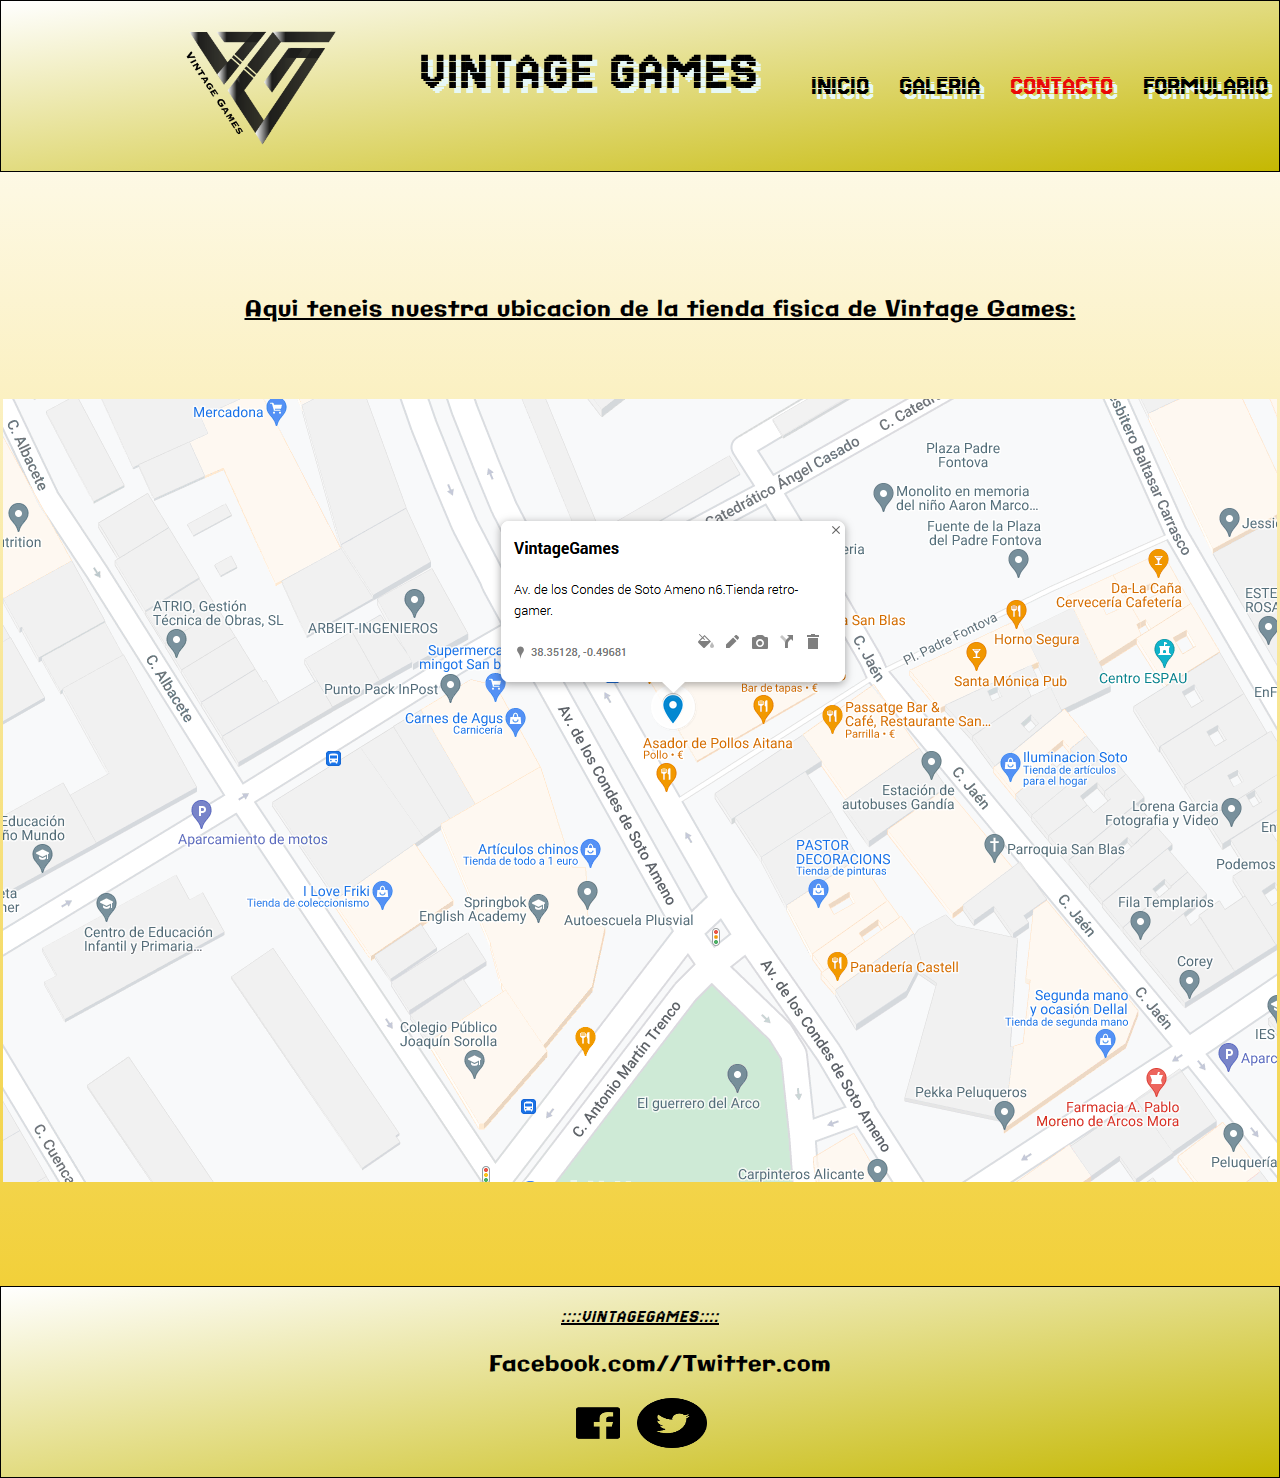
<file: views/contacto.html>
<!DOCTYPE html>
<html lang="es">
<head>
    <!-- Metas y titulo -->
    <meta charset="UTF-8">
    <meta name="viewport" content="width=device-width, initial-scale=1.0">
    <title>VintageGames</title>
    <meta name="robots" content="index,nofollow">
    <meta name="Author" content="Aaron Chaves Alfonso">
    <meta name="description" content="Pagina web sobre videojuegos antiguos, historia del videojuego">
    <meta name="keywords" content="vintage, videojuegos, juegos antiguos">
    <meta name="revisit-after" content="3 days">
    <meta name="category" content="Juegos Vintage, juegos antiguos">
    <!-- Enlace al archivo CSS -->
    <link rel="stylesheet" href="../css/estilos.css">
    <!-- Icono de la pagina (favicon)-->
    <link rel="icon" type="image/png" href="../favicon.ico">

</head>
<body>
    <!-- Barra de Navegacion --> 
        <nav class="navigationBar">
            <!-- Logo de la pagina -->
            <img src="../assets/images/logo_final2.png" class="logo" width="300" height="150" alt="logo de la pagina">
            <h1>Vintage Games</h1>
            <ul class="navigationBarList">
                <li>
                    <a href="../index.html" class="enlace">Inicio</a>
                </li>
                <li>
                    <a href="productos.html" class="enlace">Galeria</a>
                </li>
                <li>
                    <a href="#" class="enlace active">Contacto</a>
                </li>
                <li>
                    <a href="presupuesto.html" class="enlace">Formulario</a>
                </li>
            </ul>
        </nav>
    <!-- Div que contiene la Pagina completa -->

    <div id="contenedor_ubicacion">

    
        <div class="ubi_contacto">
            <p class="p_ubi">Aqui teneis nuestra ubicacion de la tienda fisica de Vintage Games:</p>
            <img src="../assets/images/ubicacion_empresa.png" alt="ubicacion tienda fisica VintageGames">
        </div>

    </div>  
      
    <!-- Pie de Pagina -->

    <div class="footer">
        <footer>
            <p class="foot"><span class="italic">::::VintageGames::::</span><p>Facebook.com//Twitter.com</p>
            <a href="https://Facebook.com/VintageGames"><img src="../assets/images/logo_face.png"
            height="2048" width="2048" alt="logo de facebook"></a>
            <a href="https://twitter.com/VintageGames"><img src="../assets/images/logo_twitter.png"
            height="980" width="980" alt="logo de twitter"></a>
        </footer>
    </div>
</body>
</html>
</file>
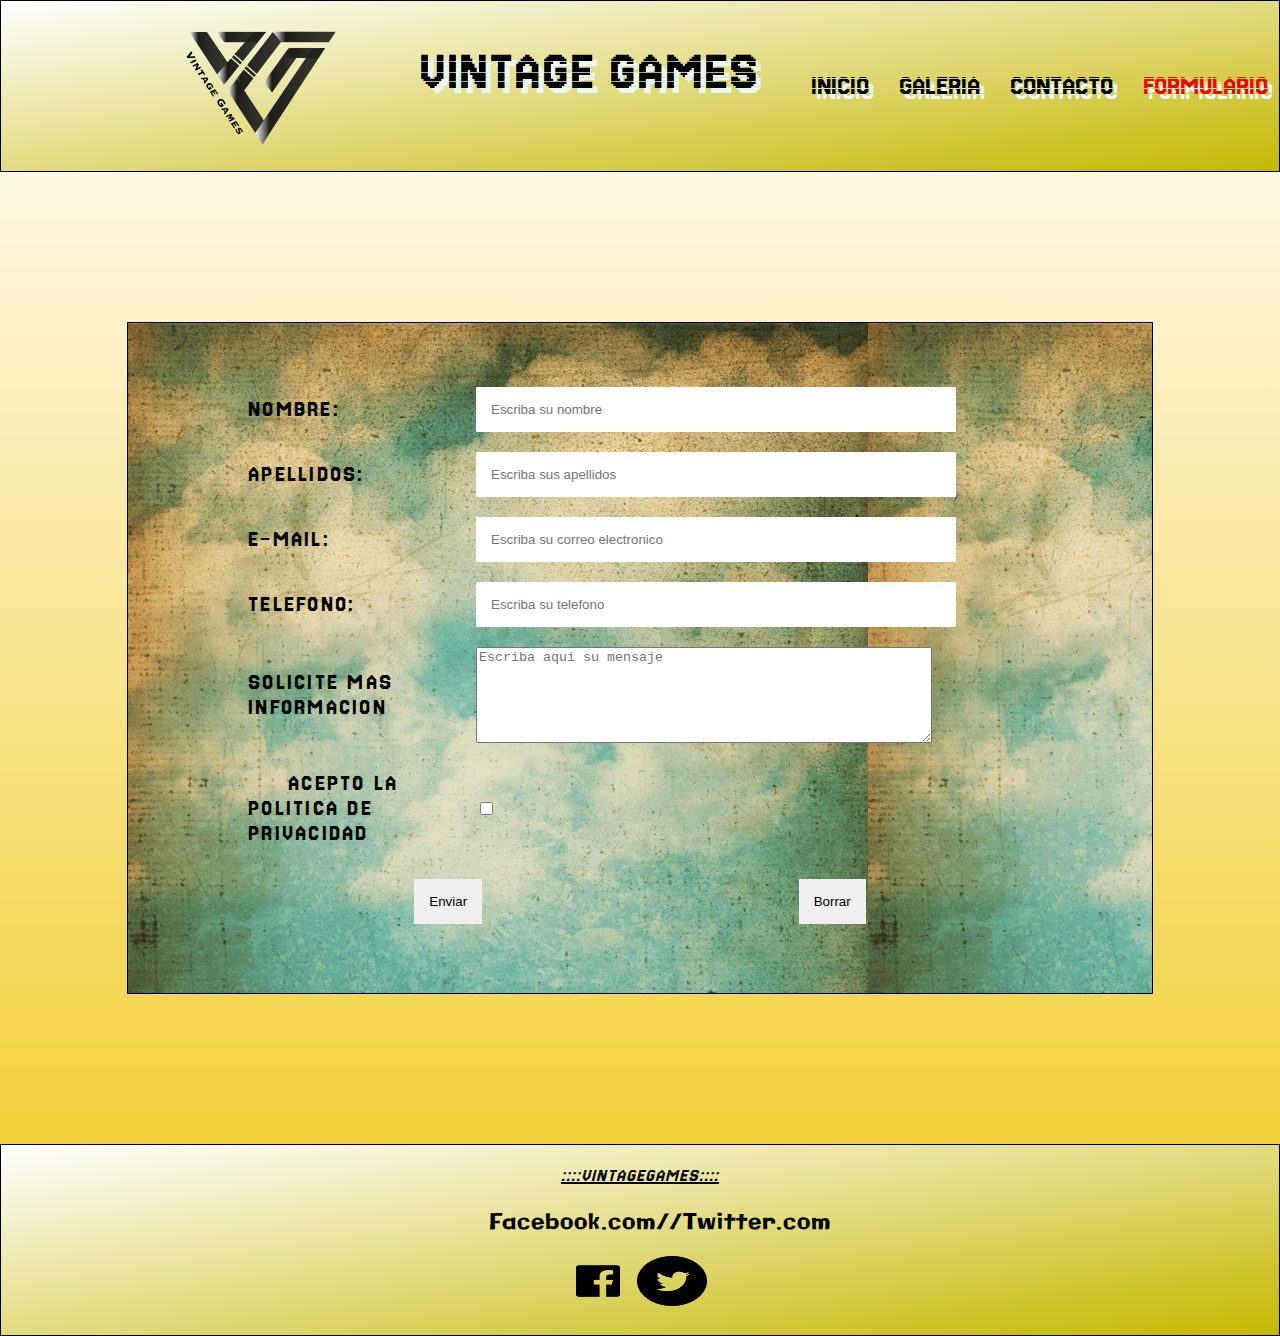
<file: views/presupuesto.html>
<!DOCTYPE html>
<html lang="es">
<head>
    <!-- Metas y titulo -->
    <meta charset="UTF-8">
    <meta name="viewport" content="width=device-width, initial-scale=1.0">
    <title>VintageGames</title>
    <meta name="robots" content="index,nofollow">
    <meta name="Author" content="Aaron Chaves Alfonso">
    <meta name="description" content="Pagina web sobre videojuegos antiguos, historia del videojuego">
    <meta name="keywords" content="vintage, videojuegos, juegos antiguos">
    <meta name="revisit-after" content="3 days">
    <meta name="category" content="Juegos Vintage, juegos antiguos">
    <!-- Enlace al archivo CSS -->
    <link rel="stylesheet" href="../css/estilos.css">
    <!-- Icono de la pagina (favicon)-->
    <link rel="icon" type="image/png" href="../favicon.ico?v=1">

</head>
<body>
    <!-- Barra de Navegacion --> 
        <nav class="navigationBar">
            <!-- Logo de la pagina -->
            <img src="../assets/images/logo_final2.png" class="logo" width="300" height="150" alt="logo de la pagina">
            <h1>Vintage Games</h1>
            <ul class="navigationBarList">
                <li>
                    <a href="../index.html" class="enlace">Inicio</a>
                </li>
                <li>
                    <a href="productos.html" class="enlace">Galeria</a>
                </li>
                <li>
                    <a href="contacto.html" class="enlace">Contacto</a>
                </li>
                <li>
                    <a href="#" class="enlace active">Formulario</a>
                </li>
            </ul>
        </nav>
    <!-- DIV CONTENEDOR y (FORMULARIO)-->
    <div id="contenedor_formulario">
        
        <div class="contenedor_form">
            <form id="myForm" name="myForm" action="#" method="post" target="_self">
                <ul class="lista_externa">
                    <li>
                        <label for="first-name">Nombre:</label>
                        <input type="text" id="first-name" name="first-name" placeholder="Escriba su nombre"
                        pattern="[A-Z a-z]{3,15}" title="Escriba solo letras entre 3 y 15 caracteres"
                        required>
                    </li>
                    <li>
                        <label for="surname">Apellidos:</label>
                        <input type="text" id="surname" name="surname" placeholder="Escriba sus apellidos"
                        pattern="[A-Z a-z]{4,40}" title="Escriba solo letras entre 4 y 40 caracteres"
                        required>
                    </li>
                    <li>
                        <label for="email">E-mail:</label>
                        <input type="email" id="email" name="email" placeholder="Escriba su correo electronico"
                        pattern="[a-zA-Z0-9_-.]+@[a-z0-9._-]+\.[a-z]{2,4}" title="Escriba su correo electronico"
                        required>
                    </li>
                    <li>
                        <label for="telephone">Telefono:</label>
                        <input type="tel" id="telephone" name="telephone" placeholder="Escriba su telefono"
                        pattern="[0-9{9}]" title="Escriba los 9 numeros de su telefono movil"
                        required>
                    </li>
                    <li>
                        <label for="informacion">Solicite mas informacion</label>
                        <textarea rows="6" id="informacion" placeholder="Escriba aqui su mensaje"
                        required></textarea>
                    </li>
                    
                    <li>
                        <p class="p_privacidad">Acepto la politica de privacidad</p>
                        <input type="checkbox" required>
                    </li>
                    <li class="buttons">
                        <input type="submit" value="Enviar">
                        <input type="reset" value="Borrar">
                    </li>
                </ul>
            </form>
        </div>
    </div>
      
    <!-- Pie de Pagina -->

    <div class="footer">
        <footer>
            <p class="foot"><span class="italic">::::VintageGames::::</span><p>Facebook.com//Twitter.com</p>
            <a href="https://Facebook.com/VintageGames"><img src="../assets/images/logo_face.png"
            height="2048" width="2048" alt="logo de facebook"></a>
            <a href="https://twitter.com/VintageGames"><img src="../assets/images/logo_twitter.png"
            height="980" width="980" alt="logo de twitter"></a>
        </footer>
    </div>
</body>
</html>
</file>
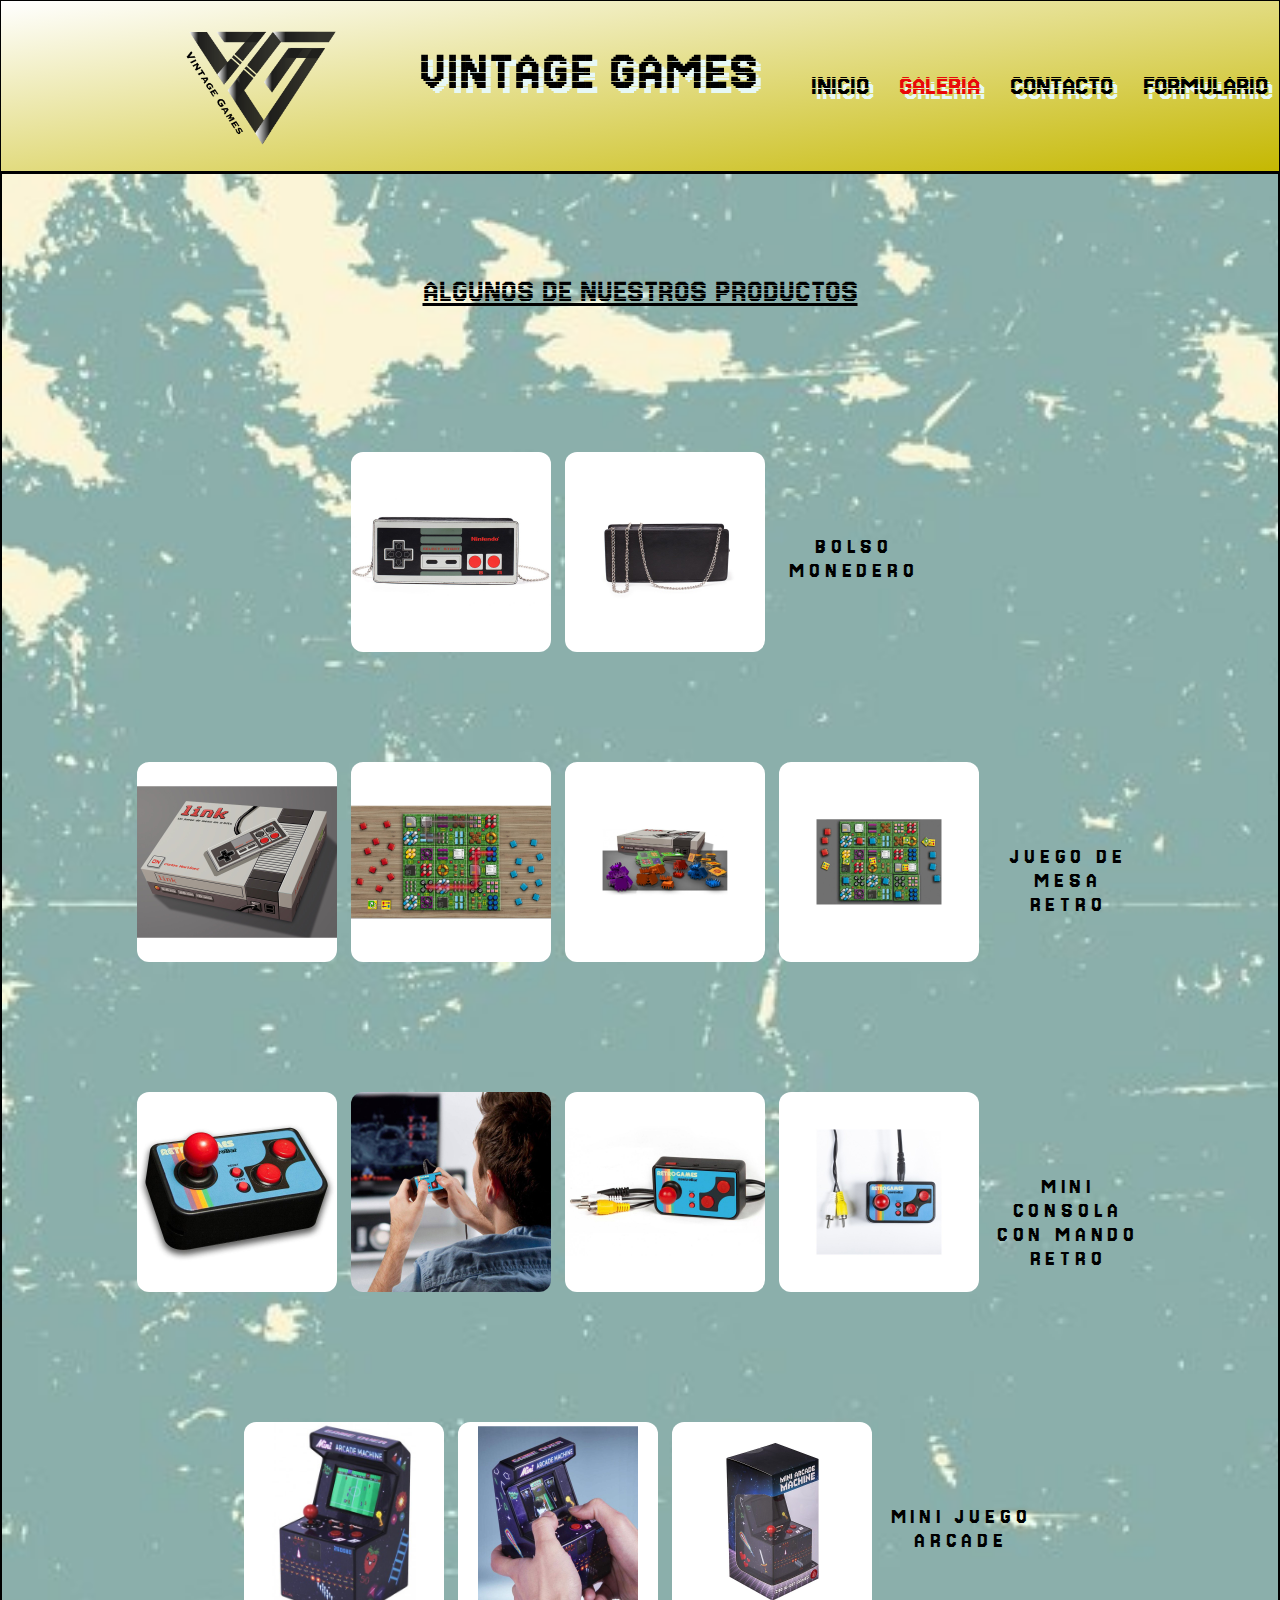
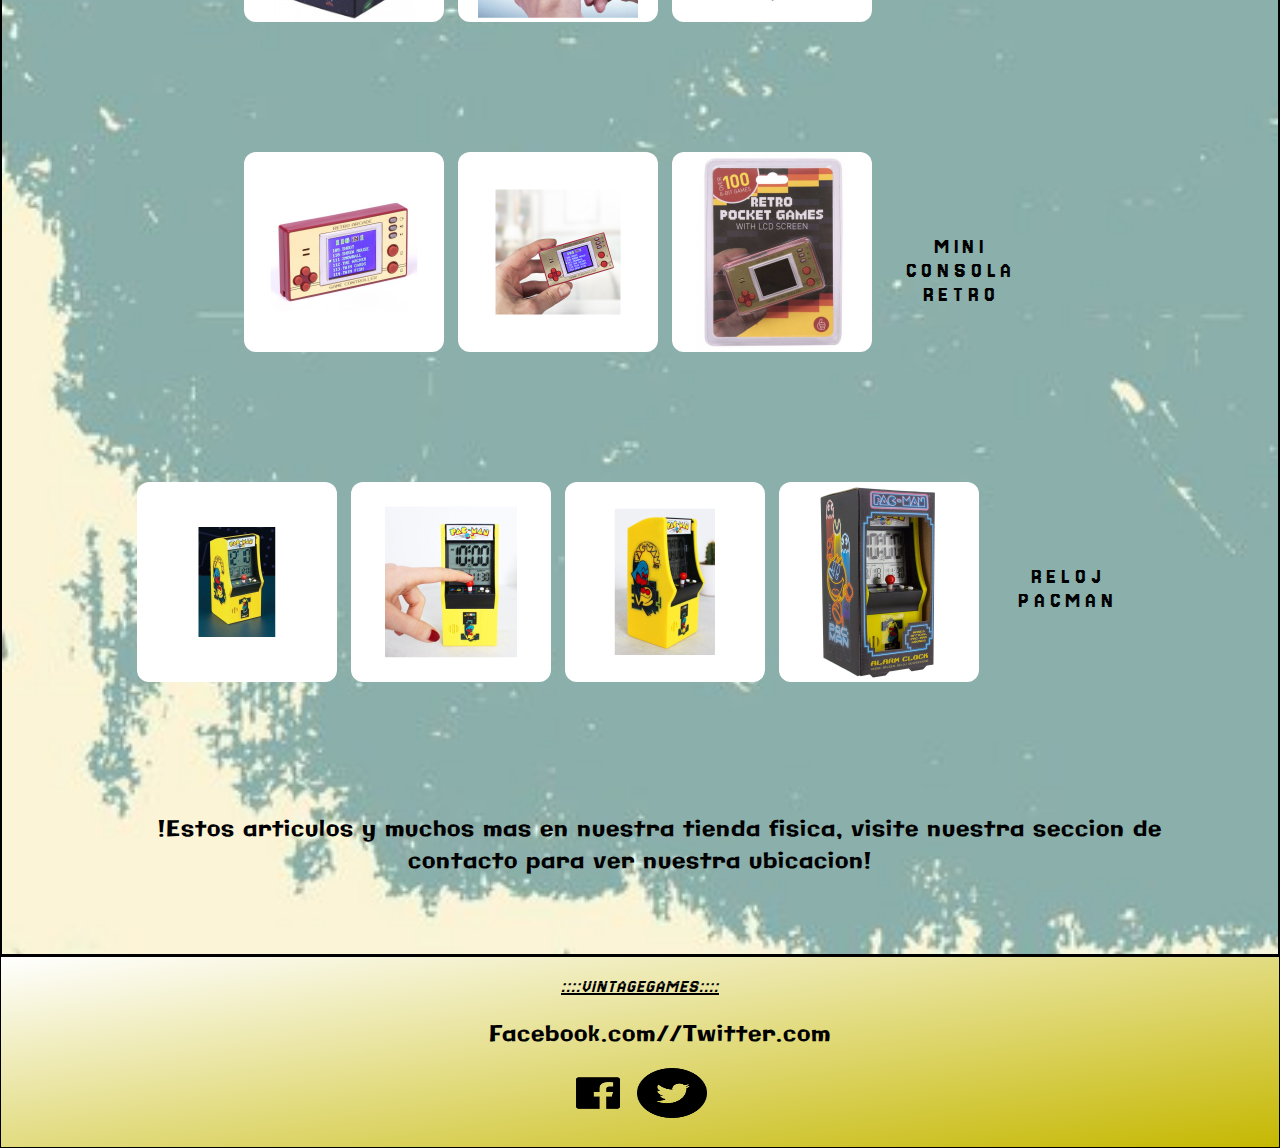
<file: views/productos.html>
<!DOCTYPE html>
<html lang="es">
<head>
    <!-- Metas y titulo -->
    <meta charset="UTF-8">
    <meta name="viewport" content="width=device-width, initial-scale=1.0">
    <title>VintageGames</title>
    <meta name="robots" content="index,nofollow">
    <meta name="Author" content="Aaron Chaves Alfonso">
    <meta name="description" content="Pagina web sobre videojuegos antiguos, historia del videojuego">
    <meta name="keywords" content="vintage, videojuegos, juegos antiguos">
    <meta name="revisit-after" content="3 days">
    <meta name="category" content="Juegos Vintage, juegos antiguos">
    <!-- Enlace al archivo CSS -->
    <link rel="stylesheet" href="../css/estilos.css">
    <!-- Icono de la pagina (favicon)-->
    <link rel="icon" type="image/png" href="../favicon.ico">

</head>
<body>
    <!-- Enlace de salto a inicio -->
    <span id="inicio"></span>
    <!-- Barra de Navegacion --> 
        <nav class="navigationBar">
            <!-- Logo de la pagina -->
            <img src="../assets/images/logo_final2.png" class="logo" width="300" height="150" alt="logo de la pagina">
            <h1>Vintage Games</h1>
            <ul class="navigationBarList">
                <li>
                    <a href="../index.html" class="enlace">Inicio</a>
                </li>
                <li>
                    <a href="#" class="enlace active">Galeria</a>
                </li>
                <li>
                    <a href="contacto.html" class="enlace">Contacto</a>
                </li>
                <li>
                    <a href="presupuesto.html" class="enlace">Formulario</a>
                </li>
            </ul>
        </nav>
        <!-- Contenedor Galeria de Imagenes -->
        <div id="contenedor_galeria">

            <div class="galeria_title">ALGUNOS DE NUESTROS PRODUCTOS</div><br>

            <div id="producto1"> 

                <div>                          
                    <img src="../assets/productos/producto1/bolso_monedero.jpg" alt="bolso monedero retro" width="200" height="200">
                </div>
                <div>                          
                    <img src="../assets/productos/producto1/bolso_monedero2.jpg" alt="bolso monedero retro" width="200" height="200">
                </div>
                <h4>Bolso Monedero</h4>                    
            </div>
             
            <div id="producto2">
                <div>                          
                    <img src="../assets/productos/producto2/juego_de_mesa.jpg" alt="juego mesa retro" width="200" height="200">
                </div>
                <div>                          
                    <img src="../assets/productos/producto2/juego_de_mesa2.jpg" alt="juego mesa retro" width="200" height="200">
                </div>
                <div>                          
                    <img src="../assets/productos/producto2/juego_de_mesa3.jpg" alt="juego mesa retro" width="200" height="200">
                </div>
                <div>                          
                    <img src="../assets/productos/producto2/juego_de_mesa4.jpg" alt="juego mesa retro" width="200" height="200">
                </div>
                <h4>Juego de mesa retro</h4>
            </div>

            <div id="producto3">
                <div>                          
                    <img src="../assets/productos/producto3/mando_juegos_retro.jpg" alt="mando juegos retro" width="200" height="200">
                </div>
                <div>                          
                    <img src="../assets/productos/producto3/mando_juegos_retro2.jpg" alt="mini arcade retro" width="200" height="200">
                </div>
                <div>                          
                    <img src="../assets/productos/producto3/mando_juegos_retro3.jpg" alt="mini arcade retro" width="200" height="200">
                </div>
                <div>                          
                    <img src="../assets/productos/producto3/mando_juegos_retro4.jpg" alt="mini arcade retro" width="200" height="200">
                </div>
                <h4>Mini consola con mando retro</h4>
            </div>
            <div id="producto4">    
                <div>                          
                    <img src="../assets/productos/producto4/mini_arcade.jpg" alt="mini arcade retro" width="200" height="200">
                </div>

                <div>                          
                    <img src="../assets/productos/producto4/mini_arcade2.jpg" alt="mini consola retro" width="200" height="200">
                </div>
                <div>                          
                    <img src="../assets/productos/producto4/mini_arcade3.jpg" alt="mini consola retro" width="200" height="200">
                </div>
                <h4>Mini juego Arcade</h4>
            </div>
            <div id="producto5">   
                <div>                          
                    <img src="../assets/productos/producto5/mini_consola.jpg" alt="reloj pacman retro" width="200" height="200">
                </div>
                <div>                          
                    <img src="../assets/productos/producto5/mini_consola2.jpg" alt="reloj pacman retro" width="200" height="200">
                </div>
                <div>                          
                    <img src="../assets/productos/producto5/mini_consola3.jpg" alt="reloj pacman retro" width="200" height="200">
                </div>
                <h4>Mini consola retro</h4>
            </div>
            <div id="producto6">
                <div>                          
                    <img src="../assets/productos/producto6/reloj_pacman.jpg" alt="juego mesa retro" width="200" height="200">
                </div>
                <div>                          
                    <img src="../assets/productos/producto6/reloj_pacman2.jpg" alt="juego mesa retro" width="200" height="200">
                </div>
                <div>                          
                    <img src="../assets/productos/producto6/reloj_pacman3.jpg" alt="juego mesa retro" width="200" height="200">
                </div>
                <div>                          
                    <img src="../assets/productos/producto6/reloj_pacman4.jpg" alt="juego mesa retro" width="200" height="200">
                </div>
                <h4>Reloj Pacman</h4>
                
            </div>
            
            <p class="fin_gale">!Estos articulos y muchos mas en nuestra tienda fisica, visite nuestra seccion de contacto para ver nuestra ubicacion!
            <span><a class="subir2" href="#inicio">Subir</a></span></p>
            
            
        </div>         
    <!-- Pie de Pagina -->

    <div class="footer">
        <footer>
            <p class="foot"><span class="italic">::::VintageGames::::</span><p>Facebook.com//Twitter.com</p>
            <a href="https://Facebook.com/VintageGames"><img src="../assets/images/logo_face.png"
            height="2048" width="2048" alt="logo de facebook"></a>
            <a href="https://twitter.com/VintageGames"><img src="../assets/images/logo_twitter.png"
            height="980" width="980" alt="logo de twitter"></a>
        </footer>
    </div>
</body>
</html>
</file>
<file: css/estilos.css>
/********************************* CUERPO Y HTML ***************************************************/ 

html, body{
    margin: 0 auto;
    background: linear-gradient(to bottom, white, rgb(240, 201, 28));  
}

/*********************************FUENTES*************************************************************/

@font-face{
    font-family: "Galindo";
    src: url("../fonts/Galindo-Regular.ttf");
}

@font-face{
    font-family: "Danfo Regular";
    src: url("../fonts/Danfo-Regular.ttf");
}

@font-face{
    font-family: "jersey";
    src: url("../fonts/Jersey15-Regular.ttf");
}

/********************************* BARRA DE NAVEGACION **********************************************/

.navigationBar{
    border: 1px solid black;
    height: 100%;
    display: flex;
    flex-direction: row;
    justify-content: space-around;
    background: linear-gradient(to bottom right, white, rgb(197, 184, 2));
    text-shadow: 5px 5px rgb(231, 248, 246);
    font-family: "jersey";
}

.navigationBarList{
    list-style-type: none;
    display: flex;
    flex-direction: row;
    align-items: center;
    gap: 30px;
    font-size: 30px;
    margin-right: 5px;
    text-transform: uppercase;
}

.navigationBar img{
    display: flex;
    flex-direction: row;
    margin-bottom: 10px;
    
}

.enlace{
    text-decoration: none;
    color: black;
}

.active{
    color: rgb(233, 9, 9);
}

.enlace:hover{
    color: rgb(5, 9, 250);
}


/******************************* Enlaces-internos *************************************************/
/******************************* H1 , PARRAFOS y LOGO  ********************************************/

.logo{
    margin-top: 10px;
    margin-left: 100px;
}

h1{
    font-size: 60px;
    font-family: "jersey";
    text-transform: uppercase;
    font-weight: 100;
    letter-spacing: 1px;
    margin-right: 0px;
}

h2{
    font-size: 30px;
    font-family: "jersey";
    text-align: center;
    text-decoration: underline;
    font-style: italic;
    text-transform: uppercase;
}

h3{
    font-size: 30px;
    font-family: "jersey";
    text-align: center;
    word-spacing: 100px;
    text-decoration: underline;
    text-transform: uppercase;
}


h4{
    text-align: center;
    font-family: "jersey";
    font-size: 1.5rem;
    font-weight: 170;
    text-transform: uppercase;
    letter-spacing: 0.3rem;
    padding-top: 50px;
}

p{
    font-size: 1.4rem;
    letter-spacing: 1px;
    font-family: "Galindo";
    padding: 20px;
    padding-left: 90px;
    padding-right: 90px;
    text-indent: 40px;
}

.p_ubi{
    text-decoration: underline;
    font-size: 1.4rem;
    font-family: "Galindo";
    padding-top: 100px;
    padding-bottom: 50px;
    text-indent: 40px;
}


.fin_pagina{
    text-align: center;
    font-size: 20px;
}

.italic{
    text-transform: uppercase;
    font-family: "jersey";
    font-style: italic;
    text-decoration: underline;
    font-size: larger;
    font-size: 20px;
    margin-top: 10px;
}

.foot_link{
    display: inline;
    text-decoration: underline;
}

.subir{
    margin-left: 0px;
    font-size: 25px;
    letter-spacing: 0.1rem;
    font-family: "jersey";
    text-shadow: 1px 1px black;
}

/****************************** CONTAINER PRINCIPAL INDEX ***********************************************/

#contenedor_principal{
    background-color: aliceblue;
    background-image: url("../assets/images/fondo_contenedor2.jpg");
    border: 2px solid black;
    background-size: cover;
    width: 80%;
    height: 100%;
    display: flex;
    flex-direction: column;
    justify-content: center;
    margin: auto;
}


/************************ IMAGENES INDEX ********************************************************/


#imagen_container{
    text-align: center;
    background: no-repeat;
    padding: 10px;
    border: 1px dotted black;
}


#imagen_space_invaders{
    text-align: center;
    padding: 10px;
    border: 1px dotted black;
}

#imagen_pacman{
    text-align: center;
    padding: 10px;
    border: 1px dotted black;
}

#imagen_mario{
    text-align: center;
    padding: 10px;
    border: 1px dotted black;
}

#imagen_tetris{
    text-align: center;
    padding: 10px;
    border: 1px dotted black;
}

#imagen_retro{
    text-align: center;
    padding: 10px;
    border: 1px dotted black;
}


/********************************* FOOTER *********************************************************/

.footer{
    border: 1px solid black;
    text-align: center;
    background: linear-gradient(to bottom right, white, rgb(197, 184, 2));
    padding: 20px 0px 20px 0px;
    display: flex;
    flex-direction: column;
    justify-content: center;
    height: 150px;
}

.footer img{
    height: 50px;
    width: 70px;
    position: relative;
    top: -25px;
    left: -5px;
    white-space: 100px;
}


.foot{
    font-size: 20px;
    font-family: "jersey";
    text-transform: uppercase;
    display: inline;
    position: relative;
    top: 20px;
}


/*********************************** CONTENEDOR GALERIA ********************************************/
/***************************************************************************************************/

#contenedor_galeria{
    background-image: url("../assets/images/fondo_contenedor3.jpg");
    background-size: cover;
    border: 2px solid black;
}

.galeria_title{
    text-align: center;
    text-decoration: underline;
    font-family: "jersey";
    font-size: 35px;
    margin-bottom: 5px;
    padding: 100px;
}



/*************************************** GALERIA PRODUCTOS ****************************************/
/*************************************************************************************************/

#producto1{
    display: grid;
    grid-template-columns: 150px 150px 150px;
    grid-template-rows: 0px;
    grid-gap: 4rem;
    padding: 20px;
    justify-content: center;
    height: 250px;
}



#producto2{
    display: grid;
    grid-template-columns: 150px 150px 150px 150px 150px;
    grid-template-rows: 0px;
    grid-gap: 4rem;
    padding: 40px;
    justify-content: center;
    height: 250px;
}

#producto3{
    display: grid;
    grid-template-columns: 150px 150px 150px 150px 150px;
    grid-template-rows: 0px;
    grid-gap: 4rem;
    padding: 40px;
    justify-content: center;
    height: 250px;
}

#producto4{
    display: grid;
    grid-template-columns: 150px 150px 150px 150px;
    grid-template-rows: 0px;
    grid-gap: 4rem;
    padding: 40px;
    justify-content: center;
    height: 250px;
}

#producto5{
    display: grid;
    grid-template-columns: 150px 150px 150px 150px;
    grid-template-rows: 0px;
    grid-gap: 4rem;
    padding: 40px;
    justify-content: center;
    height: 250px;
}

#producto6{
    display: grid;
    grid-template-columns: 150px 150px 150px 150px 150px;
    grid-template-rows: 0px;
    grid-gap: 4rem;
    padding: 40px;
    justify-content: center;
    height: 250px;
}

span{
    font-family: "jersey";
    font-size: 30px;
    text-align: center;
}

.fin_gale{
    text-align: center;
}


.subir2{
    letter-spacing: 0.1rem;
    font-size: 25px;
    text-align: center;
    margin-left: 1150px;
    padding-bottom: 25px;
    text-shadow: 1px 1px black;
    position: relative;
    top: -35px;
    right: -250px;
}

/********************************* TAMAÑO PARA LAS FOTOS DE LOS PRODUCTOS ******************************************/
/*******************************************************************************************************************/

#producto1 > div > img{
    border-radius: 12px;
    height: 200px;
    width: 200px;
}

#producto2 > div > img{
    border-radius: 12px;
    height: 200px;
    width: 200px;
}

#producto3 > div > img{
    border-radius: 12px;
    height: 200px;
    width: 200px;
}

#producto4 > div > img{
    border-radius: 12px;
    height: 200px;
    width: 200px;
}

#producto5 > div > img{
    border-radius: 12px;
    height: 200px;
    width: 200px;
}

#producto6 > div > img{
    border-radius: 12px;
    height: 200px;
    width: 200px;
}



/**************************************** CONTACTO::BODY *******************************************************/
/***************************************************************************************************************/
/***************************************************************************************************************/


.ubi_contacto{
    text-align: center;
    margin-bottom: 100px;
}


/************************************ PRESUPUESTO BODY **********************************************************/
/****************************************************************************************************************/
/****************************************************************************************************************/
/****************************************************************************************************************/

#contenedor_formulario{
    padding-top: 150px;
    padding-bottom: 150px;
}



/************************************ FORMULARIO  ***************************************************************/
/****************************************************************************************************************/
/****************************************************************************************************************/
/****************************************************************************************************************/

.p_privacidad{
    font-size: 20px;
}


.contenedor_form{
    background-image: url("../assets/images/fondo_contenedor4.png");
    border: 1px solid black;
    background-size: auto;
    width: 80%;
    max-width: 1200px;
    margin: 0 auto;
    padding: 5% 0;
}


/************************* Estilos de la lista ******************************/

.lista_externa{
    list-style-type: none;
    padding: 0;
    max-width: 800px;
    margin: 0 auto;
}

.lista_externa li{
    display: flex;
    flex-wrap: wrap;
    align-items: center;
}

.lista_externa > li:not(:last-child){
    margin-bottom: 20px;
}

.lista_externa li label, .p_privacidad{
    font-family: "jersey";
    font-size: 25px;
    padding: 8px;
    font-weight: 300;
    letter-spacing: .09em;
    text-transform: uppercase;
}

.lista_externa > li > label, .p_privacidad{
    flex: 1 0 120px;
    max-width: 220px;
}

.lista_externa > li > label + *{
    flex: 1 0 120px;
    max-width: 450px;
}

.lista_externa li .p_privacidad{
    margin: 0;
}

.lista_externa li  input:not([type='checkbox']){
    padding: 15px;
    border: none;
}

.buttons{
    display: flex;
    flex-direction: row;
    justify-content: space-around;
    margin-left: auto;
    padding: 5px 16px;
}
}
</file>
